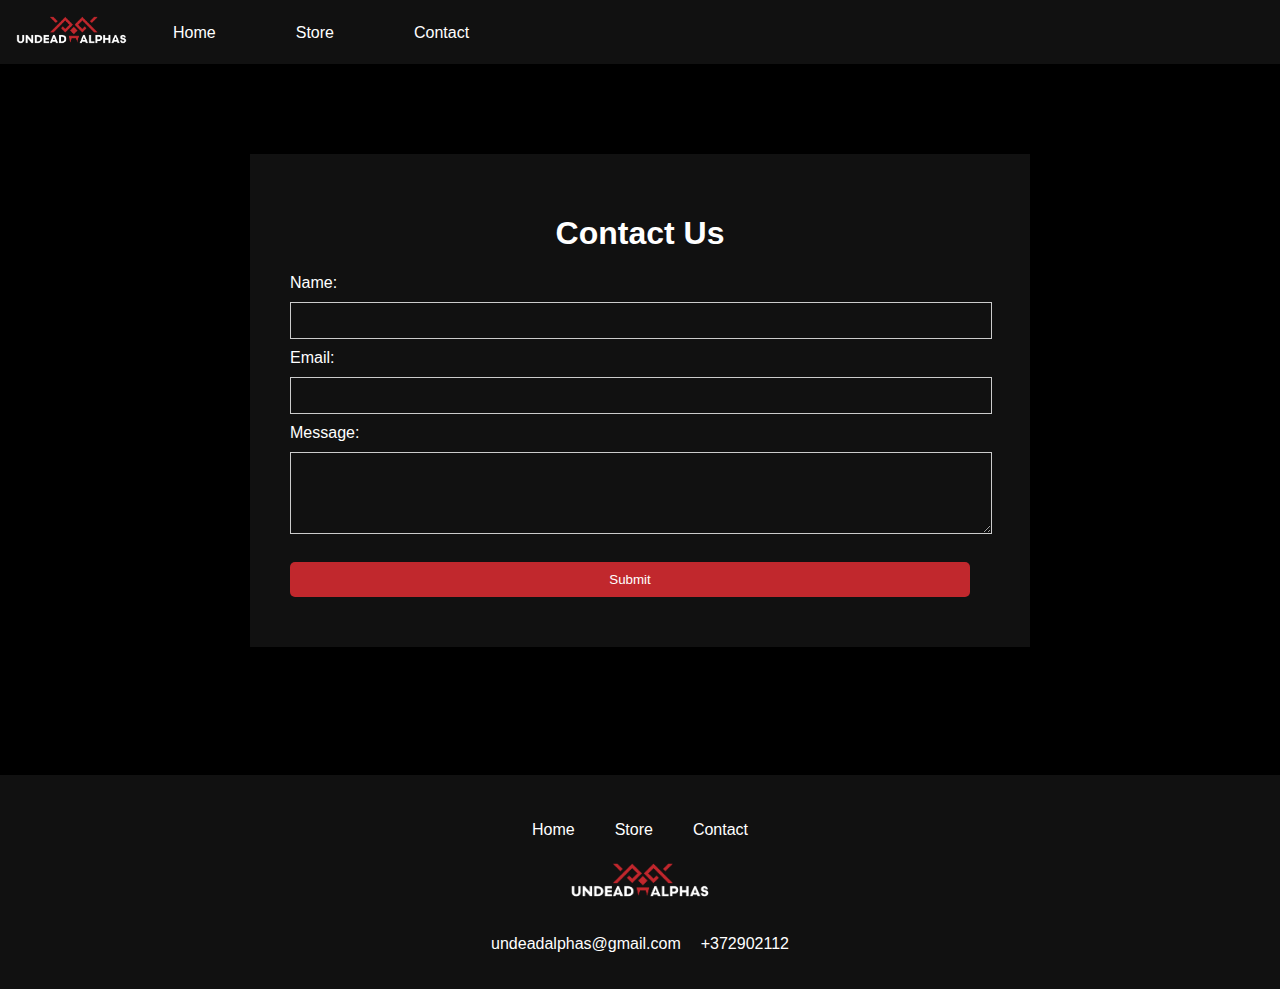
<file: contact.html>
<!DOCTYPE html>
<html lang="en">
<head>
    <meta charset="UTF-8">
    <meta name="viewport" content="width=device-width, initial-scale=1.0">
    <title>Contact Us</title>
    <link rel="stylesheet" href="contact.css">
</head>
<body>
    <header>
        <div class="logo">
            <img src="images/logo2.png" alt="Undead Alphas Logo">
        </div>
        <nav>
            <ul>
                <li><a href="index.html">Home</a></li>
                <li><a href="store.html">Store</a></li>
                <li><a href="contact.html">Contact</a></li>
            </ul>
        </nav>
    </header>
    <div class="contact-form-container">
        <h1>Contact Us</h1>
        <form class="contact-form" action="#" method="post">
            <label for="name">Name:</label>
            <input type="text" id="name" name="name" required>

            <label for="email">Email:</label>
            <input type="email" id="email" name="email" required>

            <label for="message">Message:</label>
            <textarea id="message" name="message" rows="4" required></textarea>
            <br>
            <button type="submit">Submit</button>
        </form>
    </div>
    <footer>
        <div class="footer-container">
            <nav>
                    <p><a href="index.html" style="color: white;">Home</a></p>
                    <p><a href="store.html" style="color: white;">Store</a></p>
                    <p><a href="contact.html" style="color: white;">Contact</a></p>
            </nav>
            <div class="logo">
                <img src="images/logo2.png" alt="Logo">
            </div>
            <nav>
                    <p>undeadalphas@gmail.com</p>
                    <p>+372902112</p>
            </nav>

        </div>
    </footer>
</body>
</html>
</file>
<file: contact.css>
body {
    font-family: poppins, sans-serif;
    margin: 0;
    padding: 0;
    color: #fff;
    background-color: #000;
}

header {
    display: flex;
    justify-content: left;
    align-items: center;
    padding: 10px;
    background-color: #111;
}

header .logo img {
    max-height: 40px; /* Adjust the maximum height as needed */
    width: auto; /* Maintain aspect ratio */
    margin-right: 40px;
}

header nav ul {
    list-style: none;
    display: flex;
    gap: 80px;
    margin: 0;
    padding: 0;
    font-size:larger;
}

header nav ul li a {
    color: #fff;
    text-decoration: none;
    font-size:smaller;
}

@media screen and (max-width: 768px) {
    header {
        justify-content: center; /* Center the logo and nav on smaller screens */
        flex-direction: column;
        text-align: center; /* Center the text */
    }
    
    header .logo img {
        margin-right: 0; /* Remove margin for the logo */
    }
}

.contact-form-container {
    width: 80%;
    max-width: 700px;
    margin: 90px auto;
    padding: 40px;
    background-color: #111;
    box-shadow: 0 0 10px rgba(0, 0, 0, 0.1);
}

.contact-form-container h1 {
    text-align: center;
    color: #fff; /* Change text color to white */
}

.contact-form {
    margin-top: 20px;
}

.contact-form label,
.contact-form input,
.contact-form textarea,
.contact-form button {
    display: block;
    width: calc(100% - 20px); /* Adjusted width to account for padding */
    margin-bottom: 10px;
}

.contact-form label {
    font-weight: regular;
    color: #fff; /* Change label color to white */
}

.contact-form input,
.contact-form textarea {
    padding: 10px;
    border: 1px solid #ccc;
    background-color: #111; /* Change background color to white */
    color: #fff; /* Change text color to black */
}

.contact-form button {
    padding: 10px 20px;
    background-color: #C1282D;
    color: #fff;
    border: none;
    border-radius: 5px;
    cursor: pointer;
    transition: background-color 0.3s ease;
}

.contact-form button:hover {
    background-color: #ff0000;
}

footer {
    background-color: #111;
    color: #fff;
}

.logo img {
    max-height: 50px; /* Adjust the maximum height as needed */
    width: auto; /* Maintain aspect ratio */
}

.footer-container {
    display: flex;
    flex-direction: column; /* Change to column layout on smaller screens */
    align-items: center;
    max-width: 1200px;
    margin: 0 auto; /* Center the footer */
    padding: 20px;
    margin-top: 10%;
}

.footer-container nav {
    margin-top: 10px; /* Add some space between the nav and other elements */
    display: flex;
    flex-wrap: wrap; /* Allow nav items to wrap on smaller screens */
    gap: 20px;
    justify-content: center; /* Center the nav items */
}

.footer-container nav a {
    color: #fff;
    text-decoration: none;
    padding: 5px 10px;
}
</file>
